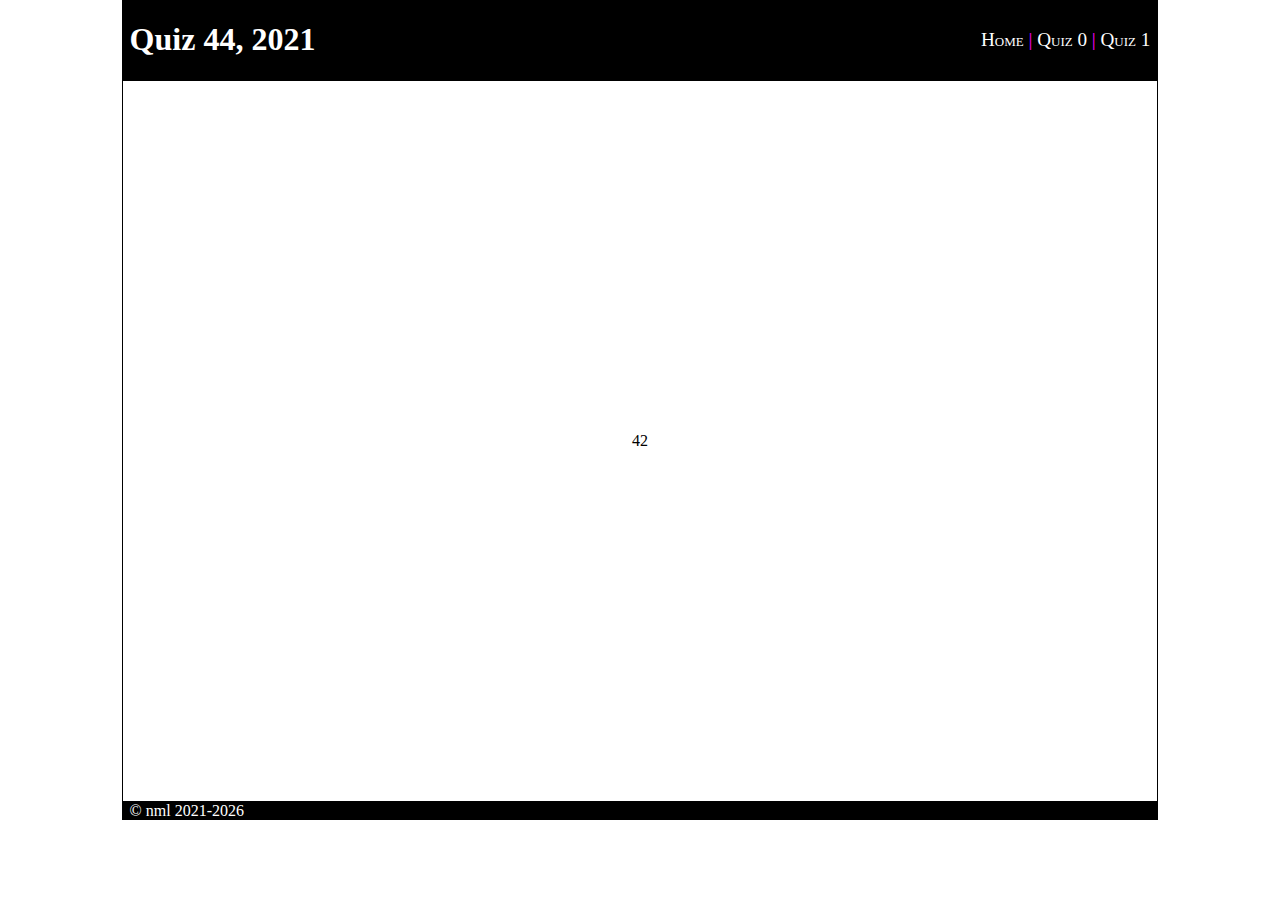
<file: index.html>
<!doctype html>
<html>
    <head>
        <meta charset='utf-8'/>
        <title class='title'></title>
        <link rel='stylesheet' href='./stylesheets/index.css'/>
        <script type='module' src='./javascripts/index.js'></script>
    </head>
    <body>
        <header id='menu'></header>
        <main class='frontpage'>
            <p>
                42
            </p>
        </main>
        <footer>
            <article id="cpryear"></article>
        </footer>
    </body>
</html>
</file>
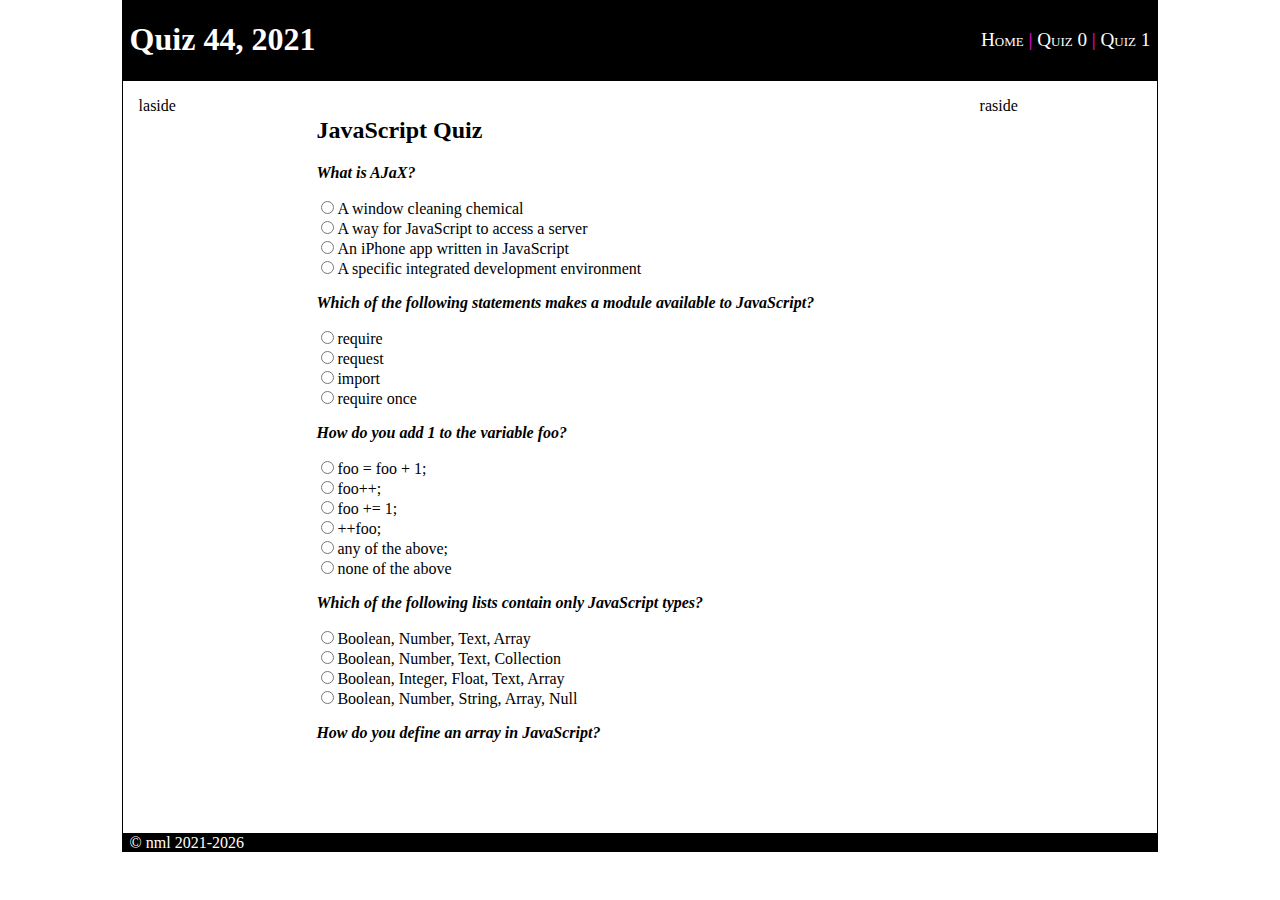
<file: pages/quiz0.html>
<!doctype html>
<html>
    <head>
        <meta charset='utf-8'/>
        <title class='title'></title>
        <link rel='stylesheet' href='../stylesheets/index.css'/>
        <script type='module' src='../javascripts/quizPage0.js'></script>
    </head>
    <body>
        <header id='menu'></header>
        <main class='otherpage'>
            <aside>laside</aside>
            <form id='form22'><section id='here'></section></form>
            <aside>raside</aside>
        </main>
        <footer>
            <article id="cpryear"></article>
        </footer>
    </body>
</html>
</file>
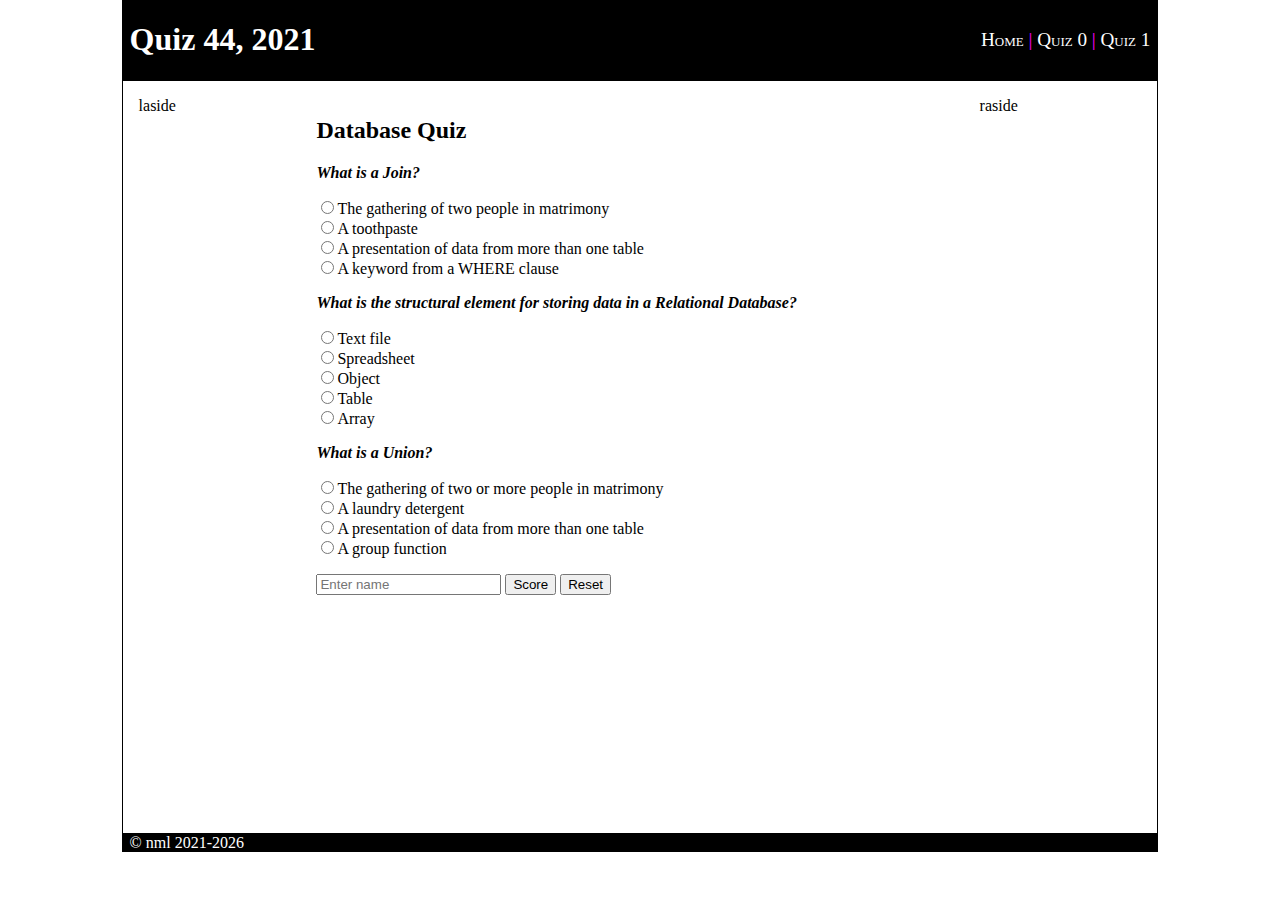
<file: pages/quiz1.html>
<!doctype html>
<html>
    <head>
        <meta charset='utf-8'/>
        <title class='title'></title>
        <link rel='stylesheet' href='../stylesheets/index.css'/>
        <script type='module' src='../javascripts/quizPage1.js'></script>
    </head>
    <body>
        <header id='menu'></header>
        <main class='otherpage'>
            <aside>laside</aside>
            <form id='form22'><section id='here'></section></form>
            <aside>raside</aside>
        </main>
        <footer>
            <article id="cpryear"></article>
        </footer>
    </body>
</html>
</file>
<file: stylesheets/index.css>
body, html {
    height: 100%;
    margin: auto;
    padding: 0;
    width: 90%;
}
header nav, footer {
    align-items: center;
    background-color: black;
    color: white;
    display: grid;
    grid-template-columns: 1fr 2fr;
    padding-left: .5em;
    padding-right: .5em;
}

/* ----------------- header -------------- */
header nav h1 {
    border: 0px solid green;
    font-size: 2em;
}
header nav ul {
    border: 0px solid yellow;
    list-style: none;
    text-align: right;
}
header nav ul li {
    display: inline;
    font-size: 1.2em;
    margin: 0;
}
header nav ul li:not(:last-child):after {
  content: ' | ';
  color: magenta;
}
header nav a {
    color: inherit;
    font-style: normal;
    font-variant: small-caps;
    text-decoration: none;
}
header nav ul a:hover {
    text-decoration: underline;
}

/* ----------------- main -------------- */
main.frontpage {
    border: 1px solid black;
    height: 80%;
    min-height: 250px;
    display: flex;
    align-items: center;
    justify-content: center;
    flex-direction: column;
}
main.otherpage {
    border: 1px solid black;
    display: grid;
    grid-template-columns: 1fr 4fr 1fr;
    grid-gap: 1em;    
    height: 80%;
    min-height: 350px;
    padding: 1em;
}
main.otherpage section {
    display: block;
    height: 650px;
    overflow-x: hidden;
    overflow-y: auto;
}
.controls {
    padding: 1em 0;
}
.question {
    font-style: oblique;
    font-weight: 700;
}
/* ----------------- footer -------------- */
</file>
